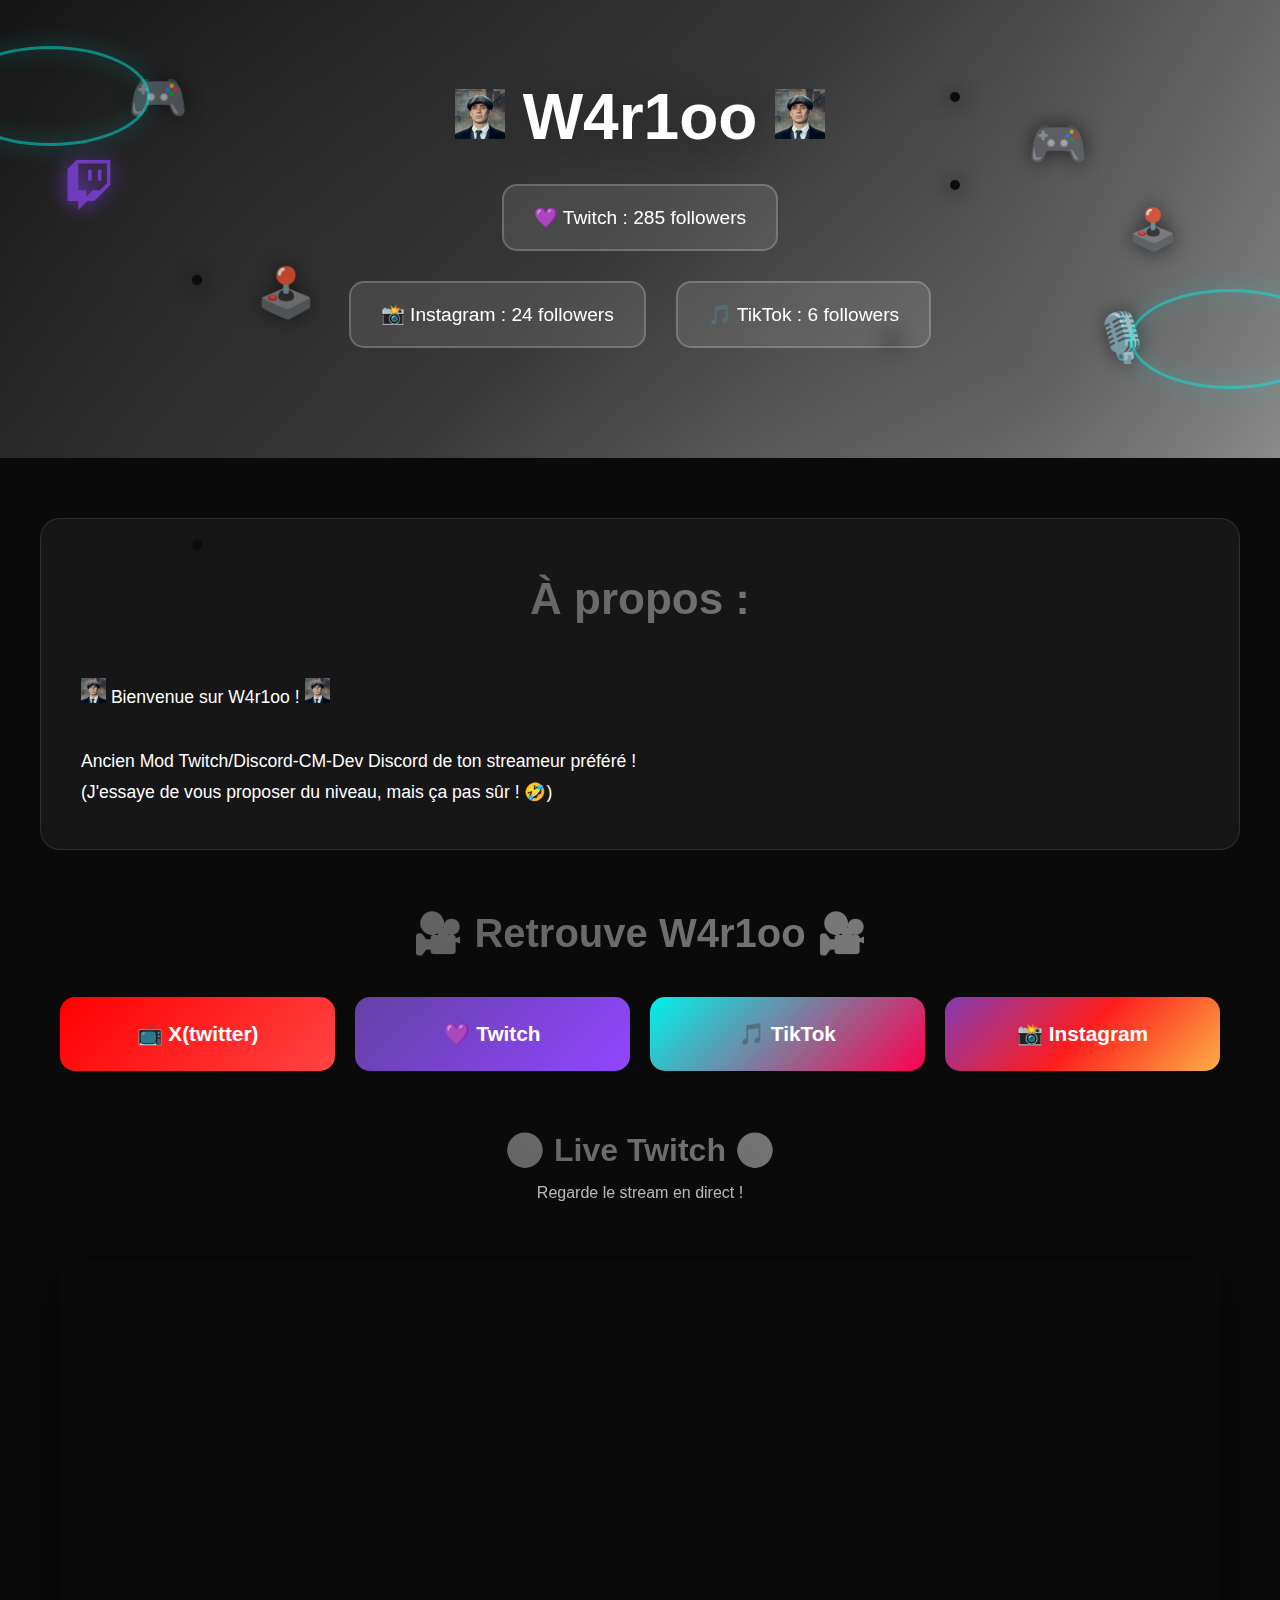
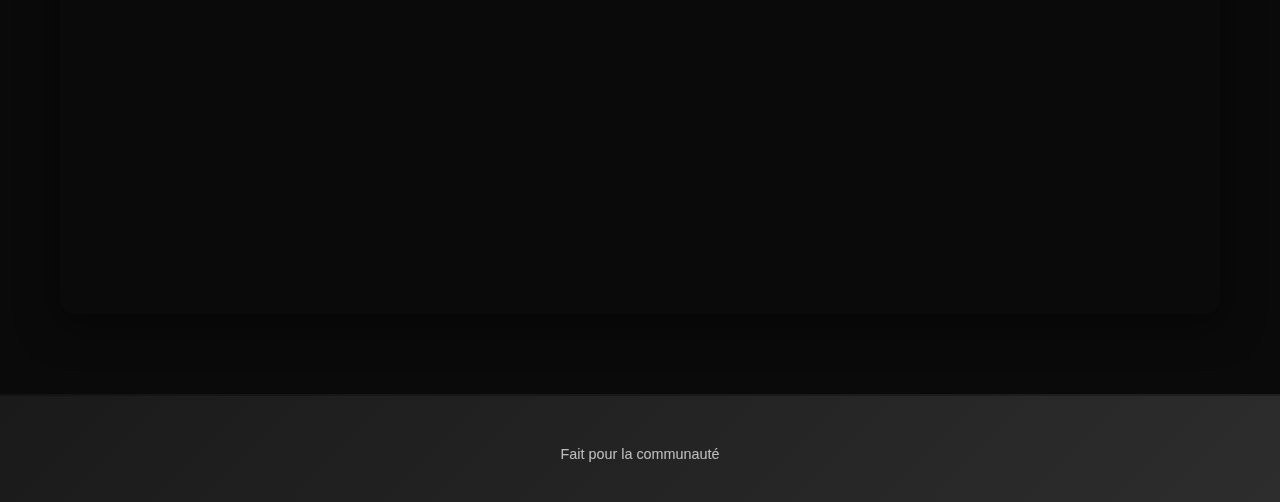
<file: toute les page/W4r1oo/index.html>
<!DOCTYPE html>
<html lang="fr">
<head>
    <meta charset="UTF-8">
    <meta name="viewport" content="width=device-width, initial-scale=1.0">
    <title>W4r1oo </title>
    <link rel="stylesheet" href="style.css">
</head>
<body>
    <!-- Hero Section -->
    <header class="hero">
        <!-- Décorations flottantes -->
        <div class="floating-decorations">
            <!-- Cœurs néon -->
            <div class="deco deco-heart">🎮</div>
            <div class="deco deco-heart2">🕹️</div>
            
            <!-- Manettes de jeu -->
            <div class="deco deco-gamepad">🎮</div>
            <div class="deco deco-controller">🕹️</div>
            
            <!-- Micro -->
            <div class="deco deco-mic">🎙️</div>
            
            <!-- Logo Twitch -->
            <div class="deco deco-twitch">
                <svg width="50" height="50" viewBox="0 0 24 24" fill="currentColor">
                    <path d="M11.571 4.714h1.715v5.143H11.57zm4.715 0H18v5.143h-1.714zM6 0L1.714 4.286v15.428h5.143V24l4.286-4.286h3.428L22.286 12V0zm14.571 11.143l-3.428 3.428h-3.429l-3 3v-3H6.857V1.714h13.714Z"/>
                </svg>
            </div>
            
            <!-- Points lumineux -->
            <div class="deco-dots dot1"></div>
            <div class="deco-dots dot2"></div>
            <div class="deco-dots dot3"></div>
            
            <!-- Lignes ondulées -->
            <div class="wavy-line wave1"></div>
            <div class="wavy-line wave2"></div>
        </div>

        <div class="hero-content">
            <h1> <img src="logo-warioo.png" width="50px" /> W4r1oo <img src="logo-warioo.png" width="50px" /> </h1>
            
            <div class="counters">
                <div class="counter">
                    💜 Twitch : 285 followers
                </div>
            </div>
            <div class="counters">
                <div class="counter" id="Instagram-counter">
                    📸 Instagram : 24 followers
                </div>
 
                <div class="counter" id="Tiktok-counter">
                    🎵 TikTok : 6 followers
                </div>
            </div>


        </div>
    </header>

    <!-- About Section -->
    <section class="about">
        <div class="floating-decorations">
            <div class="deco-dots dot1"></div>
            <div class="deco-dots dot2"></div>
        </div>
        <h2>À propos :</h2>
        <p>
            <img src="logo-warioo.png" width="25px" /> Bienvenue sur W4r1oo ! <img src="logo-warioo.png" width="25px" /> <br> <br>
            Ancien Mod Twitch/Discord-CM-Dev Discord de ton streameur préféré ! <br>
            (J'essaye de vous proposer du niveau, mais ça pas sûr ! 🤣) <br>
        </p>
    </section>

    <!-- Social Links W4r1oo -->
    <section>
        <h2>🎥 Retrouve W4r1oo 🎥</h2>
        <div class="social-grid">
            <a href="https://x.com/WarioWiller" target="_blank" class="social-btn youtube">
                <span>📺 X(twitter)</span>
            </a>
            <a href="https://www.twitch.tv/W4r1oo" target="_blank" class="social-btn twitch">
                <span>💜 Twitch</span>
            </a>
            <a href="https://www.tiktok.com/@WarioWiller" target="_blank" class="social-btn tiktok">
                <span>🎵 TikTok</span>
            </a>
            <a href="https://www.instagram.com/wariowiller/" target="_blank" class="social-btn instagram">
                <span>📸 Instagram</span>
            </a>
        </div>
    </section>

    <!-- Live Twitch Section -->
    <section>
        <div class="section-separator">
            <h2 class="section-title">🔴 Live Twitch 🔴</h2>
            <p style="opacity: 0.7; margin-bottom: 20px;">Regarde le stream en direct !</p>
        </div>
        <div class="video-container">
            <div id="twitch-embed"></div>
        </div>
    </section>
<script src="https://embed.twitch.tv/embed/v1.js"></script>

<script type="text/javascript">
  new Twitch.Embed("twitch-embed", {
    width: "100%",
    height: 480,
    channel: "W4r1oo",
    parent: ["tonsite.com"]
  });
</script>


    <!-- Footer -->
    <footer>
        <p style="margin-top: 10px; font-size: 0.9em;">Fait pour la communauté</p>
    </footer>

</body>
</html>
</file>
<file: toute les page/W4r1oo/style.css>
* {
    margin: 0;
    padding: 0;
    box-sizing: border-box;
}

body {
    font-family: 'Segoe UI', Tahoma, Geneva, Verdana, sans-serif;
    background-color: #0a0a0a;
    color: #ffffff;
    overflow-x: hidden;
}

/* Hero Section */
.hero {
    background: linear-gradient(135deg, #111111 0%, #3a3a3a 50%, #9c9c9c 100%);
    padding: 80px 20px;
    text-align: center;
    position: relative;
    overflow: hidden;
}

.hero::before {
    content: "";
    position: absolute;
    top: 0;
    left: 0;
    right: 0;
    bottom: 0;
    background: radial-gradient(circle at 20% 50%, rgba(53, 53, 53, 0.3) 0%, transparent 50%),
                radial-gradient(circle at 80% 80%, rgba(39, 39, 39, 0.3) 0%, transparent 50%);
    animation: pulse 8s ease-in-out infinite;
}

@keyframes pulse {
    0%, 100% { opacity: 0.5; }
    50% { opacity: 1; }
}

/* Decorations flottantes */
.floating-decorations {
    position: absolute;
    top: 0;
    left: 0;
    width: 100%;
    height: 100%;
    overflow: hidden;
    pointer-events: none;
    z-index: 0;
}

.deco {
    position: absolute;
    font-size: 3em;
    opacity: 0.7;
    animation: float 15s infinite ease-in-out;
    filter: drop-shadow(0 0 10px currentColor);
}

.deco-heart { 
    color: #0c0c0c;
    top: 15%;
    left: 10%;
    animation-delay: 0s;
}

.deco-gamepad { 
    color: #0c0c0c;
    top: 25%;
    right: 15%;
    animation-delay: 2s;
}

.deco-mic { 
    color: #1f1f1f;
    bottom: 20%;
    right: 10%;
    animation-delay: 4s;
}

.deco-twitch { 
    color: #9146ff;
    top: 35%;
    left: 5%;
    font-size: 2.5em;
    animation-delay: 1s;
}

.deco-heart2 { 
    color: #0c0c0c;
    bottom: 30%;
    left: 20%;
    animation-delay: 3s;
}

.deco-controller { 
    color: #0c0c0c;
    top: 45%;
    right: 8%;
    font-size: 2.5em;
    animation-delay: 5s;
}

.deco-dots {
    position: absolute;
    width: 10px;
    height: 10px;
    border-radius: 50%;
    animation: float-dots 12s infinite ease-in-out;
}

.dot1 {
    background: #0c0c0c;
    top: 20%;
    right: 25%;
    box-shadow: 0 0 20px #0c0c0c;
    animation-delay: 0s;
}

.dot2 {
    background: #0c0c0c;
    top: 60%;
    left: 15%;
    box-shadow: 0 0 20px #0c0c0c;
    animation-delay: 2s;
}

.dot3 {
    background: #0c0c0c;
    bottom: 25%;
    right: 30%;
    box-shadow: 0 0 20px #0c0c0c;
    animation-delay: 4s;
}

.wavy-line {
    position: absolute;
    width: 200px;
    height: 100px;
    border: 3px solid;
    border-radius: 50%;
    border-top-color: transparent;
    border-right-color: transparent;
    opacity: 0.5;
    animation: rotate-wave 10s infinite linear;
}

.wave1 {
    border-color: #00f2ea;
    top: 10%;
    left: -50px;
    filter: drop-shadow(0 0 10px #00f2ea);
}

.wave2 {
    border-color: #00f2ea;
    bottom: 15%;
    right: -50px;
    filter: drop-shadow(0 0 10px #00f2ea);
    animation-delay: 5s;
}

@keyframes float {
    0%, 100% {
        transform: translateY(0px) rotate(0deg);
    }
    25% {
        transform: translateY(-20px) rotate(5deg);
    }
    50% {
        transform: translateY(-10px) rotate(-5deg);
    }
    75% {
        transform: translateY(-25px) rotate(3deg);
    }
}

@keyframes float-dots {
    0%, 100% {
        transform: translate(0, 0);
        opacity: 0.7;
    }
    33% {
        transform: translate(20px, -30px);
        opacity: 1;
    }
    66% {
        transform: translate(-15px, -20px);
        opacity: 0.5;
    }
}

@keyframes rotate-wave {
    0% {
        transform: rotate(0deg);
    }
    100% {
        transform: rotate(360deg);
    }
}

.hero-content {
    position: relative;
    z-index: 1;
}

h1 {
    font-size: 4em;
    margin-bottom: 20px;
    text-shadow: 0 0 30px rgba(37, 37, 37, 0.8);
    animation: glow 2s ease-in-out infinite alternate;
}

@keyframes glow {
    from { text-shadow: 0 0 20px rgba(17, 17, 17, 0.8); }
    to { text-shadow: 0 0 40px rgb(39, 39, 39), 0 0 60px rgba(26, 26, 26, 0.8); }
}

.hero p {
    font-size: 1.5em;
    margin-bottom: 30px;
    opacity: 0.95;
}

.counters {
    display: flex;
    justify-content: center;
    gap: 30px;
    flex-wrap: wrap;
    margin: 30px 0;
}

.counter {
    background: rgba(255, 255, 255, 0.1);
    backdrop-filter: blur(10px);
    padding: 20px 30px;
    border-radius: 15px;
    font-size: 1.2em;
    border: 2px solid rgba(255, 255, 255, 0.2);
    transition: all 0.3s ease;
}

.counter:hover {
    transform: translateY(-5px);
    background: rgba(255, 255, 255, 0.2);
    box-shadow: 0 10px 30px rgba(26, 26, 26, 0.4);
}

.subscribe-btn {
    display: inline-block;
    margin-top: 20px;
    padding: 18px 45px;
    font-size: 1.3em;
    font-weight: bold;
    color: white;
    background: linear-gradient(45deg, #ff004f, #ff004f);
    border-radius: 50px;
    text-decoration: none;
    box-shadow: 0 10px 30px rgba(255, 0, 79, 0.5);
    transition: all 0.3s ease;
    border: 2px solid rgba(255, 255, 255, 0.3);
}

.subscribe-btn:hover {
    transform: scale(1.05) translateY(-3px);
    box-shadow: 0 15px 40px rgba(255, 0, 79, 0.7);
}

/* Sections */
section {
    max-width: 1200px;
    margin: 60px auto;
    padding: 0 20px;
}

h2 {
    font-size: 2.5em;
    text-align: center;
    margin-bottom: 40px;
    background: linear-gradient(45deg, #4e4e4e, #8b8b8b);
    -webkit-background-clip: text;
    -webkit-text-fill-color: transparent;
    background-clip: text;
}

.about {
    background: rgba(255, 255, 255, 0.05);
    padding: 40px;
    border-radius: 20px;
    line-height: 1.8;
    font-size: 1.1em;
    border: 1px solid rgba(255, 255, 255, 0.1);
}

/* Social Buttons */
.social-grid {
    display: grid;
    grid-template-columns: repeat(auto-fit, minmax(250px, 1fr));
    gap: 20px;
    margin: 40px 0;
}

.social-btn {
    display: block;
    padding: 25px;
    font-size: 1.3em;
    font-weight: bold;
    color: white;
    text-decoration: none;
    border-radius: 15px;
    transition: all 0.3s ease;
    text-align: center;
    position: relative;
    overflow: hidden;
}

.social-btn::before {
    content: "";
    position: absolute;
    top: 50%;
    left: 50%;
    width: 0;
    height: 0;
    border-radius: 50%;
    background: rgba(255, 255, 255, 0.2);
    transform: translate(-50%, -50%);
    transition: width 0.5s, height 0.5s;
}

.social-btn:hover::before {
    width: 300px;
    height: 300px;
}

.social-btn span {
    position: relative;
    z-index: 1;
}

.youtube { background: linear-gradient(135deg, #ff0000, #ff4444); }
.twitch { background: linear-gradient(135deg, #6441a5, #9146ff); }
.tiktok { background: linear-gradient(135deg, #00f2ea, #ff0050); }
.instagram { background: linear-gradient(135deg, #833ab4, #fd1d1d, #fcb045); }

.social-btn:hover {
    transform: translateY(-5px);
    box-shadow: 0 15px 40px rgba(255, 64, 129, 0.5);
}

/* Video Container */
.video-container {
    position: relative;
    padding-bottom: 56.25%;
    height: 0;
    overflow: hidden;
    border-radius: 15px;
    box-shadow: 0 10px 40px rgba(0, 0, 0, 0.5);
    margin: 30px 0;
}

.video-container iframe {
    position: absolute;
    top: 0;
    left: 0;
    width: 100%;
    height: 100%;
    border: none;
}

.section-separator {
    text-align: center;
    margin: 60px 0;
}

.section-title {
    font-size: 2em;
    margin-bottom: 15px;
    color: #ff4081;
}

/* Footer */
footer {
    background: linear-gradient(135deg, #1a1a1a, #2d2d2d);
    padding: 40px 20px;
    text-align: center;
    margin-top: 80px;
    border-top: 2px solid rgba(0, 0, 0, 0.3);
}

footer p {
    opacity: 0.7;
    font-size: 1.1em;
}

/* Responsive */
@media (max-width: 768px) {
    h1 { font-size: 2.5em; }
    h2 { font-size: 2em; }
    .hero p { font-size: 1.2em; }
    .counters { flex-direction: column; }
    .social-grid { grid-template-columns: 1fr; }
}

/* Loading animation for counter */
.loading {
    animation: blink 1s infinite;
}

@keyframes blink {
    0%, 100% { opacity: 1; }
    50% { opacity: 0.5; }
}
</file>
